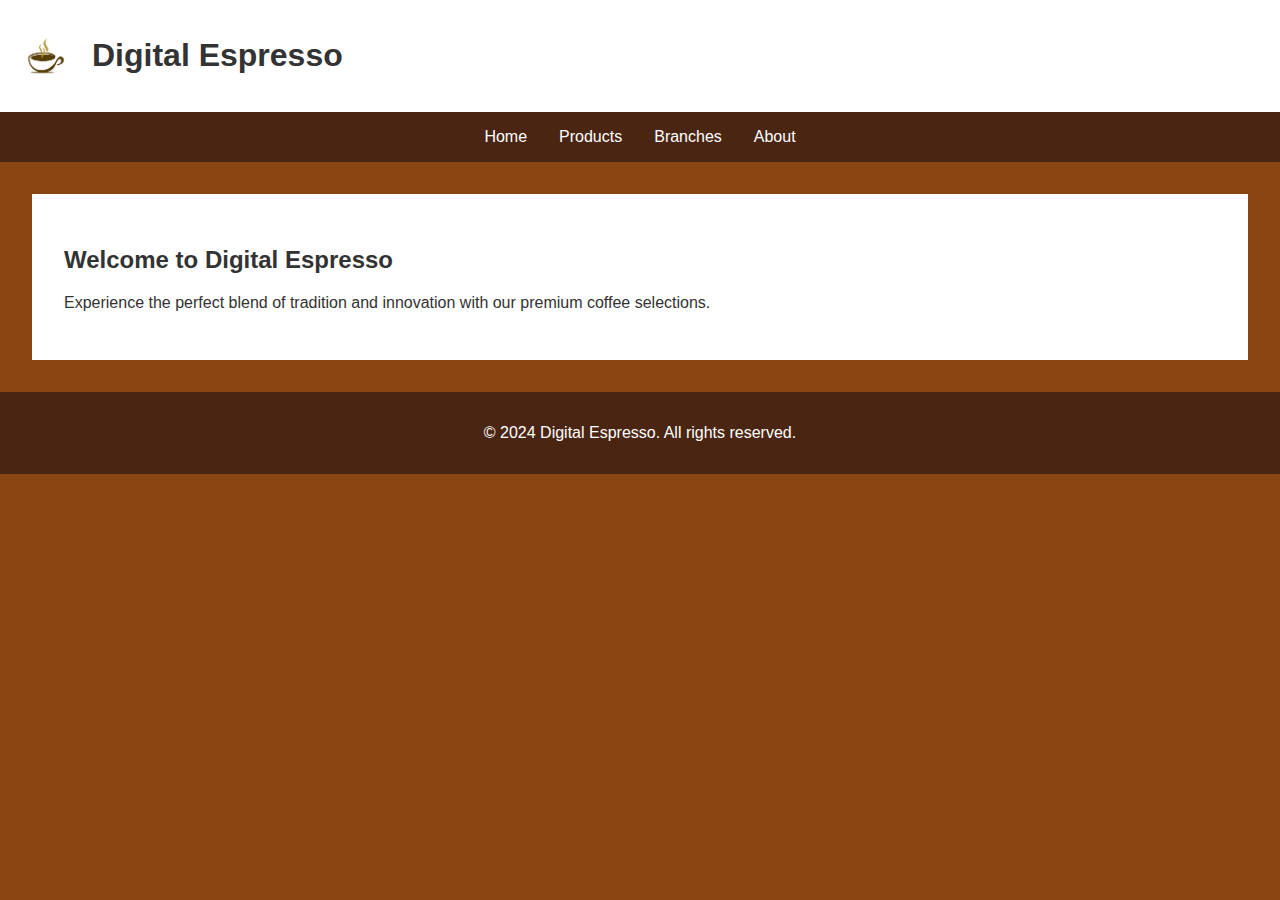
<file: digital espresso/index.html>
<!DOCTYPE html>
<html lang="en">
<head>
    <meta charset="UTF-8">
    <meta name="viewport" content="width=device-width, initial-scale=1.0">
    <title>Digital Espresso - Home</title>
    <link rel="stylesheet" href="styles.css">
</head>
<body>
    <header>
        <div class="logo-container">
            <img src="digitalespresso.jpg" alt="Digital Espresso Logo" class="logo">
            <h1>Digital Espresso</h1>
        </div>
    </header>
    <nav>
        <ul>
            <li><a href="index.html">Home</a></li>
            <li><a href="products.html">Products</a></li>
            <li><a href="branches.html">Branches</a></li>
            <li><a href="aboutus.html">About</a></li>
        </ul>
    </nav>
    <main>
        <h2>Welcome to Digital Espresso</h2>
        <p>Experience the perfect blend of tradition and innovation with our premium coffee selections.</p>
    </main>
    <footer>
        <p>&copy; 2024 Digital Espresso. All rights reserved.</p>
    </footer>
</body>
</html>
</file>
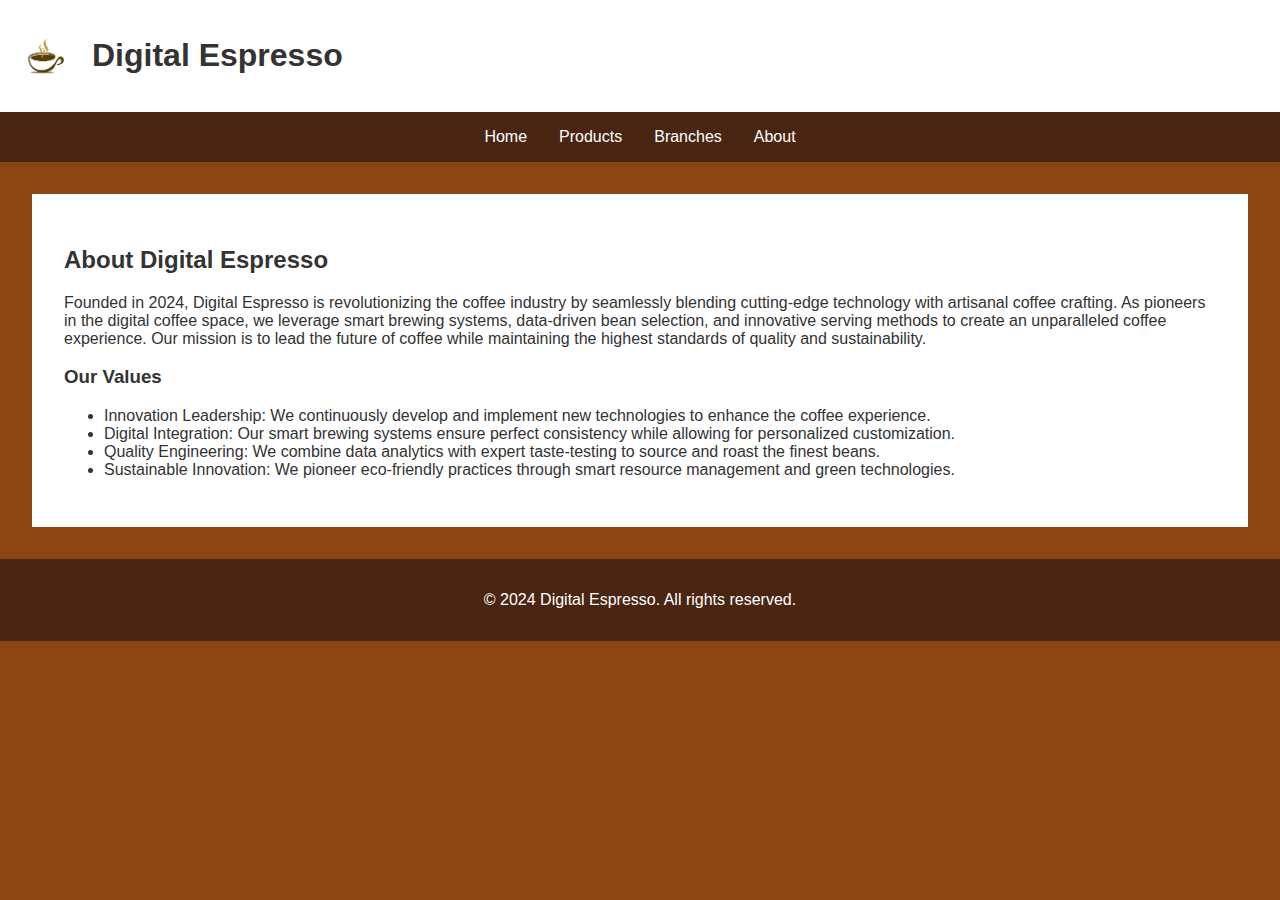
<file: digital espresso/aboutus.html>
<!DOCTYPE html>
<html lang="en">
<head>
    <meta charset="UTF-8">
    <meta name="viewport" content="width=device-width, initial-scale=1.0">
    <title>Digital Espresso - About Us</title>
    <link rel="stylesheet" href="styles.css">
</head>
<body>
    <header>
        <div class="logo-container">
            <img src="digitalespresso.jpg" alt="Digital Espresso Logo" class="logo">
            <h1>Digital Espresso</h1>
        </div>
    </header>
    <nav>
        <ul>
            <li><a href="index.html">Home</a></li>
            <li><a href="products.html">Products</a></li>
            <li><a href="branches.html">Branches</a></li>
            <li><a href="aboutus.html">About</a></li>
        </ul>
    </nav>
    <main>
        <h2>About Digital Espresso</h2>
        <p>Founded in 2024, Digital Espresso is revolutionizing the coffee industry by seamlessly blending cutting-edge technology with artisanal coffee crafting. As pioneers in the digital coffee space, we leverage smart brewing systems, data-driven bean selection, and innovative serving methods to create an unparalleled coffee experience. Our mission is to lead the future of coffee while maintaining the highest standards of quality and sustainability.</p>
        <h3>Our Values</h3>
        <ul>
            <li>Innovation Leadership: We continuously develop and implement new technologies to enhance the coffee experience.</li>
            <li>Digital Integration: Our smart brewing systems ensure perfect consistency while allowing for personalized customization.</li>
            <li>Quality Engineering: We combine data analytics with expert taste-testing to source and roast the finest beans.</li>
            <li>Sustainable Innovation: We pioneer eco-friendly practices through smart resource management and green technologies.</li>
        </ul>
    </main>
    <footer>
        <p>&copy; 2024 Digital Espresso. All rights reserved.</p>
    </footer>
</body>
</html>
</file>
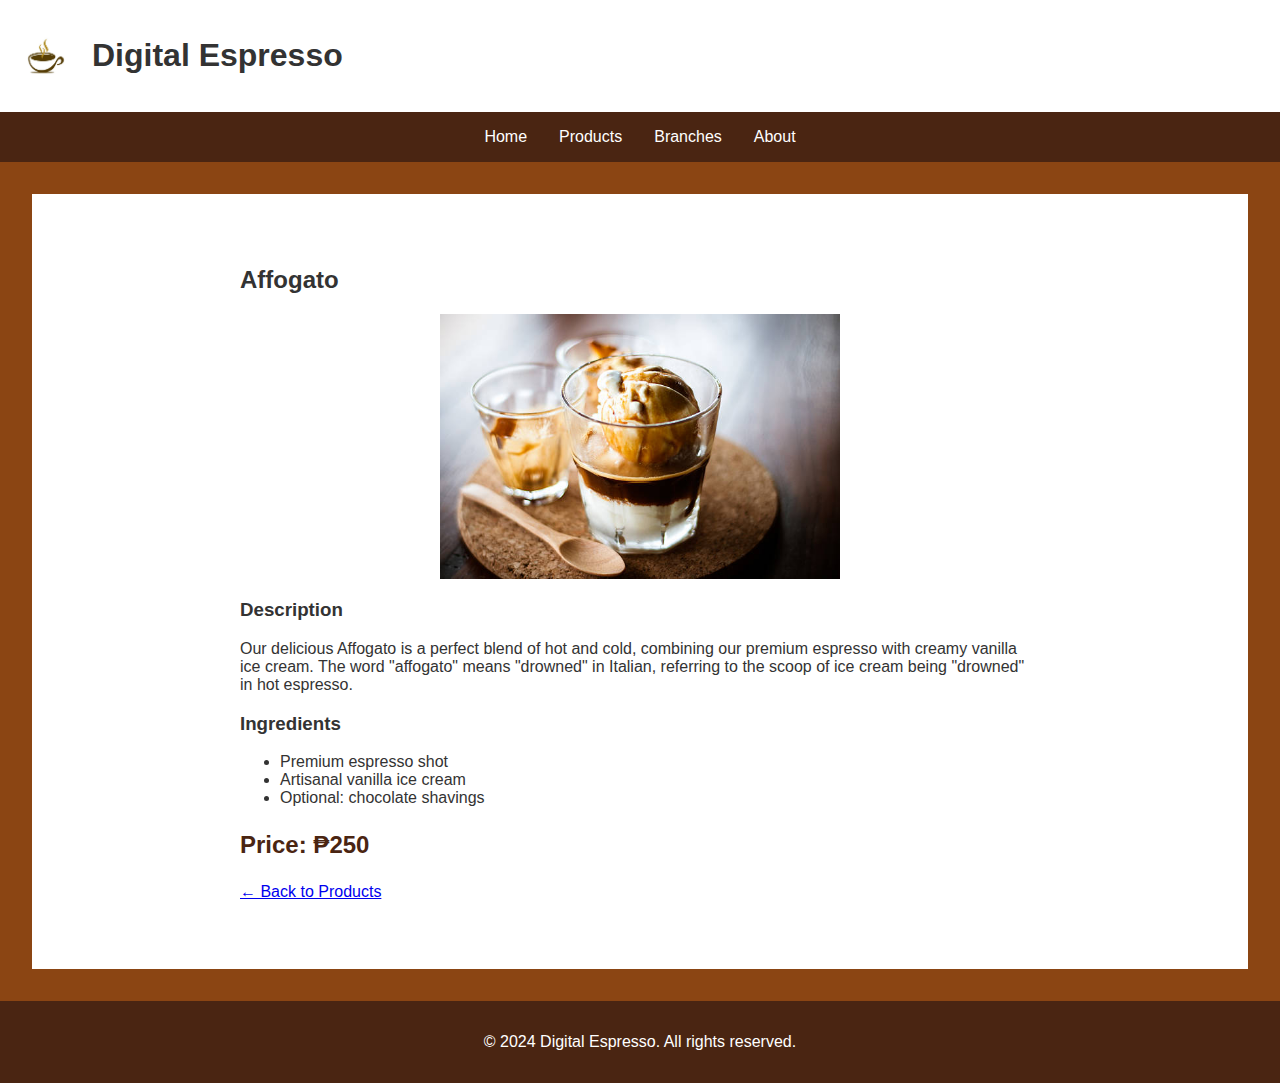
<file: digital espresso/affogato.html>
<!DOCTYPE html>
<html lang="en">
<head>
    <meta charset="UTF-8">
    <meta name="viewport" content="width=device-width, initial-scale=1.0">
    <title>Digital Espresso - Affogato</title>
    <link rel="stylesheet" href="styles.css">
    <style>
        .product-details {
            max-width: 800px;
            margin: 0 auto;
            padding: 20px;
        }
        
        .product-image {
            max-width: 400px;
            display: block;
            margin: 20px auto;
        }
        
        .price {
            font-size: 1.5em;
            color: #4A2512;
            font-weight: bold;
        }
    </style>
</head>
<body>
    <header>
        <div class="logo-container">
            <img src="digitalespresso.jpg" alt="Digital Espresso Logo" class="logo">
            <h1>Digital Espresso</h1>
        </div>
    </header>
    <nav>
        <ul>
            <li><a href="index.html">Home</a></li>
            <li><a href="products.html">Products</a></li>
            <li><a href="branches.html">Branches</a></li>
            <li><a href="aboutus.html">About</a></li>
        </ul>
    </nav>
    <main>
        <div class="product-details">
            <h2>Affogato</h2>
            <img src="affogato.jpg" alt="Affogato" class="product-image">
            <h3>Description</h3>
            <p>Our delicious Affogato is a perfect blend of hot and cold, combining our premium espresso with creamy vanilla ice cream. The word "affogato" means "drowned" in Italian, referring to the scoop of ice cream being "drowned" in hot espresso.</p>
            <h3>Ingredients</h3>
            <ul>
                <li>Premium espresso shot</li>
                <li>Artisanal vanilla ice cream</li>
                <li>Optional: chocolate shavings</li>
            </ul>
            <p class="price">Price: ₱250</p>
            <p><a href="products.html">← Back to Products</a></p>
        </div>
    </main>
    <footer>
        <p>&copy; 2024 Digital Espresso. All rights reserved.</p>
    </footer>
</body>
</html>
</file>
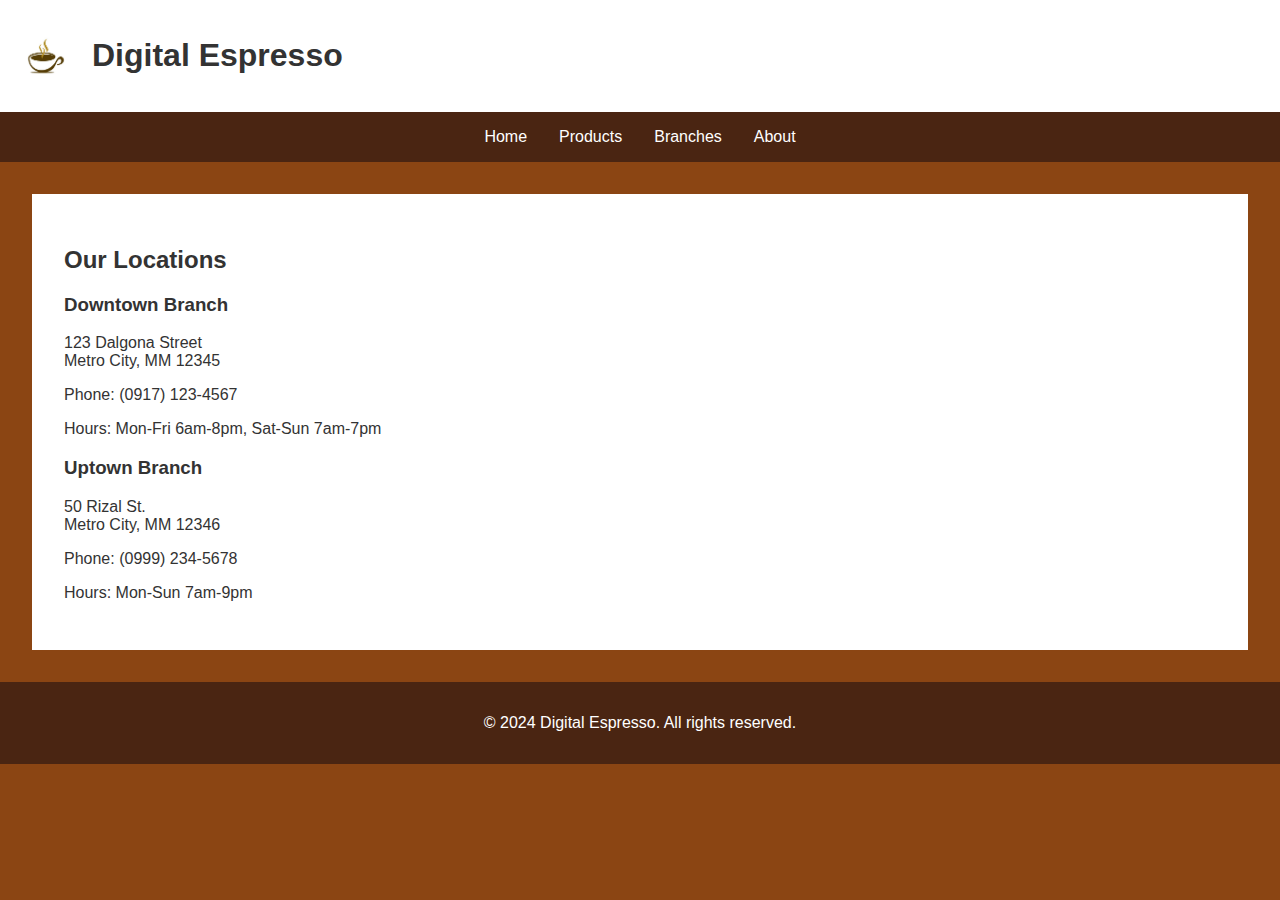
<file: digital espresso/branches.html>
<!DOCTYPE html>
<html lang="en">
<head>
    <meta charset="UTF-8">
    <meta name="viewport" content="width=device-width, initial-scale=1.0">
    <title>Digital Espresso - Branches</title>
    <link rel="stylesheet" href="styles.css">
</head>
<body>
    <header>
        <div class="logo-container">
            <img src="digitalespresso.jpg" alt="Digital Espresso Logo" class="logo">
            <h1>Digital Espresso</h1>
        </div>
    </header>
    <nav>
        <ul>
            <li><a href="index.html">Home</a></li>
            <li><a href="products.html">Products</a></li>
            <li><a href="branches.html">Branches</a></li>
            <li><a href="aboutus.html">About</a></li>
        </ul>
    </nav>
    <main>
        <h2>Our Locations</h2>
        <div class="branches">
            <div class="branch">
                <h3>Downtown Branch</h3>
                <p>123 Dalgona Street<br>Metro City, MM 12345</p>
                <p>Phone: (0917) 123-4567</p>
                <p>Hours: Mon-Fri 6am-8pm, Sat-Sun 7am-7pm</p>
            </div>
            
            <div class="branch">
                <h3>Uptown Branch</h3>
                <p>50 Rizal St.<br>Metro City, MM 12346</p>
                <p>Phone: (0999) 234-5678</p>
                <p>Hours: Mon-Sun 7am-9pm</p>
            </div>
        </div>
    </main>
    <footer>
        <p>&copy; 2024 Digital Espresso. All rights reserved.</p>
    </footer>
</body>
</html>
</file>
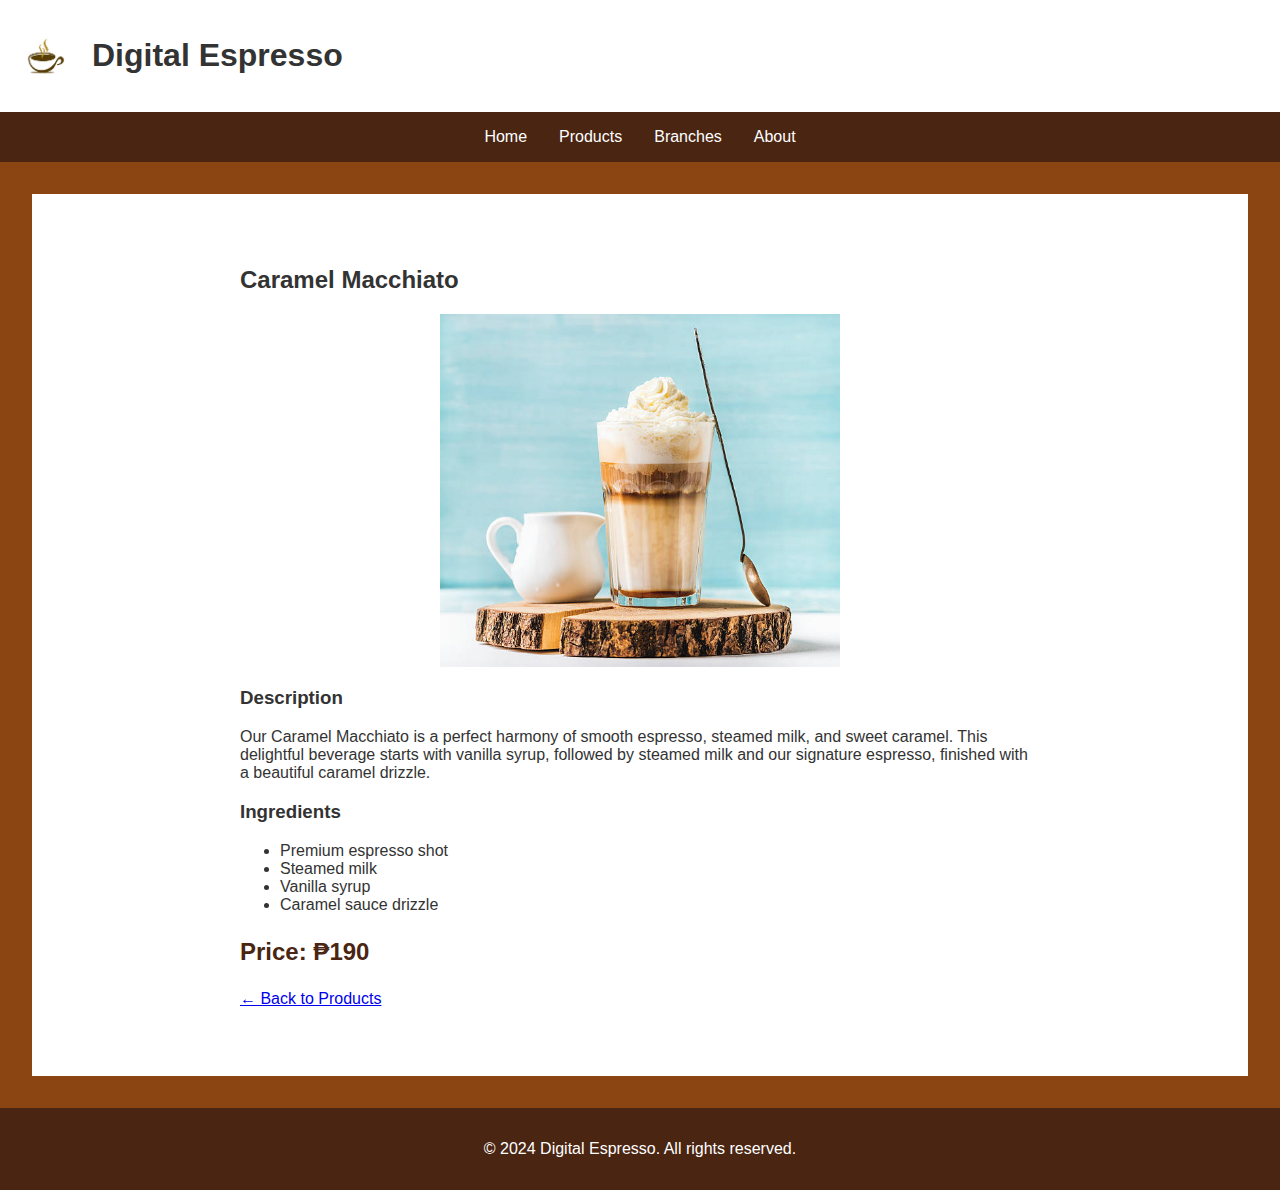
<file: digital espresso/caramelmacchiato.html>
<!DOCTYPE html>
<html lang="en">
<head>
    <meta charset="UTF-8">
    <meta name="viewport" content="width=device-width, initial-scale=1.0">
    <title>Digital Espresso - Caramel Macchiato</title>
    <link rel="stylesheet" href="styles.css">
    <style>
        .product-details {
            max-width: 800px;
            margin: 0 auto;
            padding: 20px;
        }
        
        .product-image {
            max-width: 400px;
            display: block;
            margin: 20px auto;
        }
        
        .price {
            font-size: 1.5em;
            color: #4A2512;
            font-weight: bold;
        }
    </style>
</head>
<body>
    <header>
        <div class="logo-container">
            <img src="digitalespresso.jpg" alt="Digital Espresso Logo" class="logo">
            <h1>Digital Espresso</h1>
        </div>
    </header>
    <nav>
        <ul>
            <li><a href="index.html">Home</a></li>
            <li><a href="products.html">Products</a></li>
            <li><a href="branches.html">Branches</a></li>
            <li><a href="aboutus.html">About</a></li>
        </ul>
    </nav>
    <main>
        <div class="product-details">
            <h2>Caramel Macchiato</h2>
            <img src="caramelmacchiato.jpg" alt="Caramel Macchiato" class="product-image">
            <h3>Description</h3>
            <p>Our Caramel Macchiato is a perfect harmony of smooth espresso, steamed milk, and sweet caramel. This delightful beverage starts with vanilla syrup, followed by steamed milk and our signature espresso, finished with a beautiful caramel drizzle.</p>
            <h3>Ingredients</h3>
            <ul>
                <li>Premium espresso shot</li>
                <li>Steamed milk</li>
                <li>Vanilla syrup</li>
                <li>Caramel sauce drizzle</li>
            </ul>
            <p class="price">Price: ₱190</p>
            <p><a href="products.html">← Back to Products</a></p>
        </div>
    </main>
    <footer>
        <p>&copy; 2024 Digital Espresso. All rights reserved.</p>
    </footer>
</body>
</html>
</file>
<file: digital espresso/styles.css>
body {
    margin: 0;
    padding: 0;
    font-family: Arial, sans-serif;
    background-color: #8B4513;
    color: #333;
}

header {
    background-color: #FFF;
    padding: 1rem;
}

.logo-container {
    display: flex;
    align-items: center;
    gap: 1rem;
}

.logo {
    height: 60px;
}

nav {
    background-color: #4A2512;
    padding: 1rem;
}

nav ul {
    list-style: none;
    margin: 0;
    padding: 0;
    display: flex;
    justify-content: center;
    gap: 2rem;
}

nav a {
    color: #FFF;
    text-decoration: none;
}

main {
    background-color: #FFF;
    padding: 2rem;
    margin: 2rem auto;
    max-width: 1200px;
    width: 90%;
}

footer {
    background-color: #4A2512;
    color: #FFF;
    text-align: center;
    padding: 1rem;
}

.product-table {
    width: 100%;
    border-collapse: collapse;
    margin-top: 2rem;
}

.product-table th, 
.product-table td {
    border: 1px solid #ddd;
    padding: 1rem;
    text-align: left;
}

.product-table th {
    background-color: #4A2512;
    color: #FFF;
}

.product-table img {
    width: 150px;
    height: 150px;
    object-fit: cover;
}

.product-table a {
    color: #4A2512;
    text-decoration: none;
}

.back-button {
    display: inline-block;
    padding: 0.5rem 1rem;
    background-color: #4A2512;
    color: #FFF;
    text-decoration: none;
    margin-top: 1rem;
}
</file>
